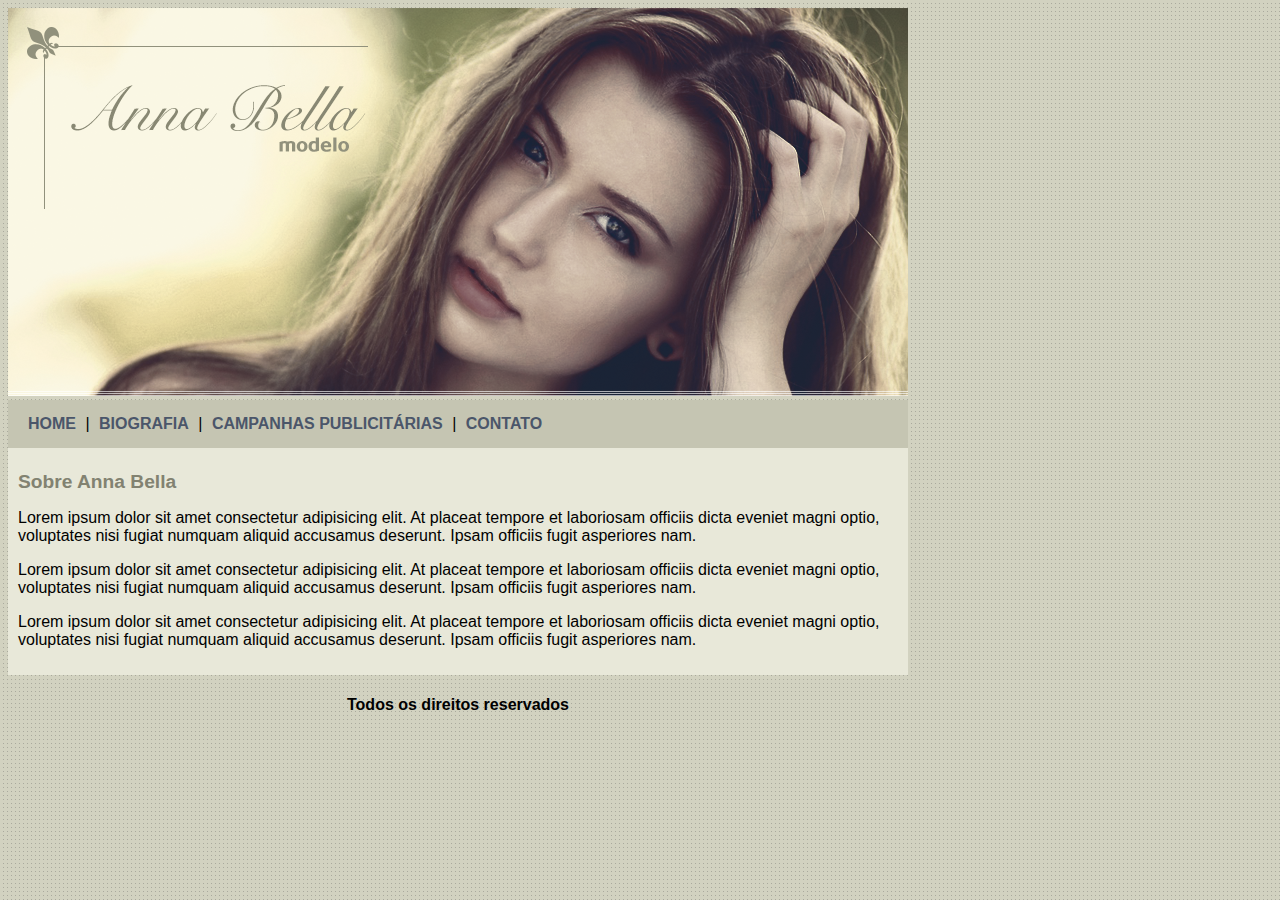
<file: index.html>
<!DOCTYPE html>
<html lang="en">
    <head>
        <meta charset="UTF-8">
        <meta name="viewport" content="width=device-width, initial-scale=1.0">
        <title>Anna Bela Oficial</title>

    <link rel="stylesheet" href="estilo.css">

    </head>
    <body>
        
        <div id="principal">

            <img src="imagens/capa.png" alt="">

            <div id="menu">
                <a href="index.html">HOME</a> |
                <a href="biografia.html">BIOGRAFIA</a> |
                <a href="campanhas-publicitarias.html">CAMPANHAS PUBLICITÁRIAS</a> |
                <a href="contato.html">CONTATO</a>
            </div>

            <div id="conteudo">
                <h1>Sobre Anna Bella</h1>
                <p>
                    Lorem ipsum dolor sit amet consectetur adipisicing elit. At placeat tempore et laboriosam officiis dicta eveniet magni optio, voluptates nisi fugiat numquam aliquid accusamus deserunt. Ipsam officiis fugit asperiores nam.
                </p>

                <p>
                    Lorem ipsum dolor sit amet consectetur adipisicing elit. At placeat tempore et laboriosam officiis dicta eveniet magni optio, voluptates nisi fugiat numquam aliquid accusamus deserunt. Ipsam officiis fugit asperiores nam.
                </p>

                <p>
                    Lorem ipsum dolor sit amet consectetur adipisicing elit. At placeat tempore et laboriosam officiis dicta eveniet magni optio, voluptates nisi fugiat numquam aliquid accusamus deserunt. Ipsam officiis fugit asperiores nam.
                </p>
            </div>

            <div id="rodape">
                <h4 class="centralizar">Todos os direitos reservados</h4>
            </div>

        </div>

    </body>
</html>
</file>
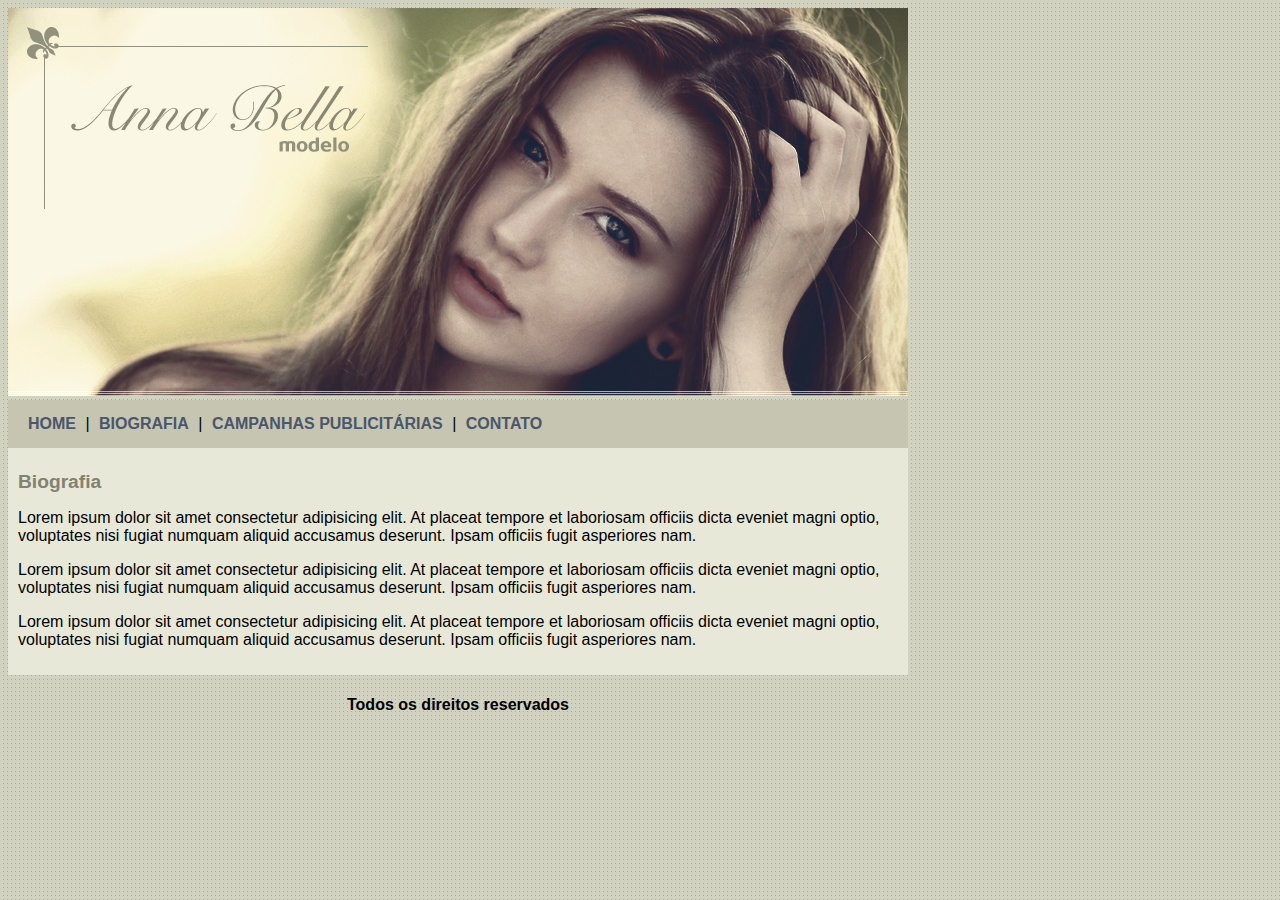
<file: biografia.html>
<!DOCTYPE html>
<html lang="en">
    <head>
        <meta charset="UTF-8">
        <meta name="viewport" content="width=device-width, initial-scale=1.0">
        <title>Anna Bela - Biografia</title>

    <link rel="stylesheet" href="estilo.css">

    </head>
    <body>
        
        <div id="principal">

            <img src="imagens/capa.png" alt="">

            <div id="menu">
                <a href="index.html">HOME</a> |
                <a href="biografia.html">BIOGRAFIA</a> |
                <a href="campanhas-publicitarias.html">CAMPANHAS PUBLICITÁRIAS</a> |
                <a href="contato.html">CONTATO</a>
            </div>

            <div id="conteudo">
                <h1>Biografia</h1>
                <p>
                    Lorem ipsum dolor sit amet consectetur adipisicing elit. At placeat tempore et laboriosam officiis dicta eveniet magni optio, voluptates nisi fugiat numquam aliquid accusamus deserunt. Ipsam officiis fugit asperiores nam.
                </p>

                <p>
                    Lorem ipsum dolor sit amet consectetur adipisicing elit. At placeat tempore et laboriosam officiis dicta eveniet magni optio, voluptates nisi fugiat numquam aliquid accusamus deserunt. Ipsam officiis fugit asperiores nam.
                </p>

                <p>
                    Lorem ipsum dolor sit amet consectetur adipisicing elit. At placeat tempore et laboriosam officiis dicta eveniet magni optio, voluptates nisi fugiat numquam aliquid accusamus deserunt. Ipsam officiis fugit asperiores nam.
                </p>
            </div>

            <div id="rodape">
                <h4>Todos os direitos reservados</h4>
            </div>

        </div>

    </body>
</html>
</file>
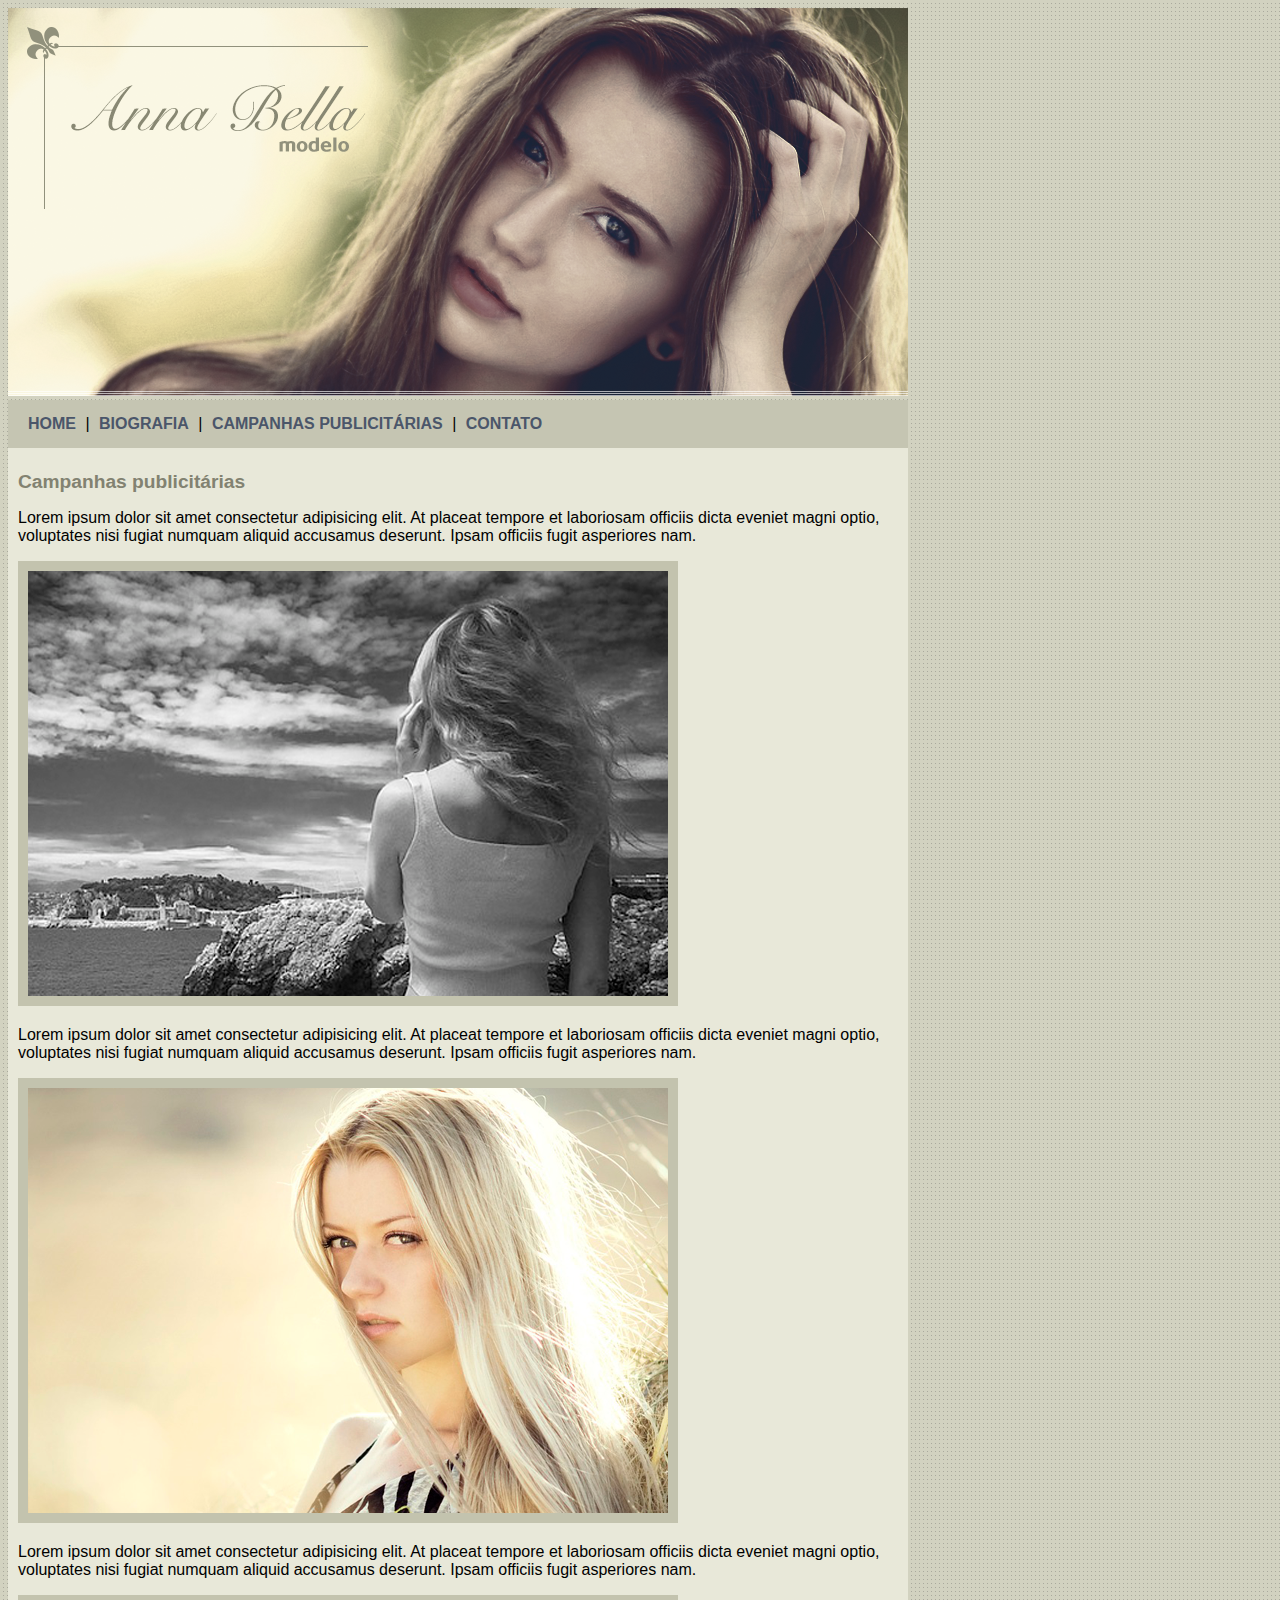
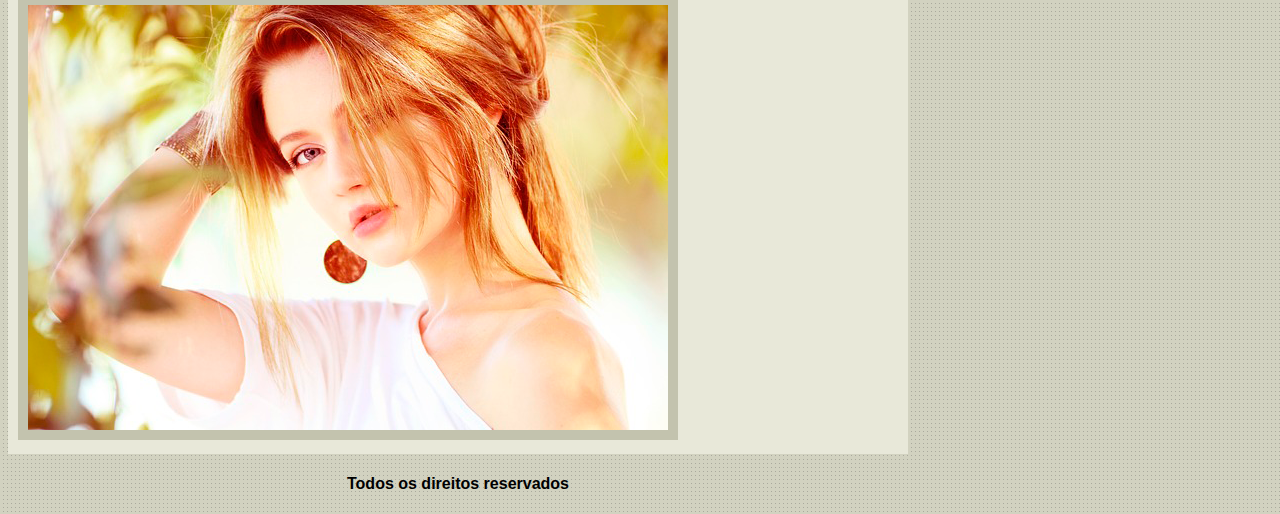
<file: campanhas-publicitarias.html>
<!DOCTYPE html>
<html lang="en">
    <head>
        <meta charset="UTF-8">
        <meta name="viewport" content="width=device-width, initial-scale=1.0">
        <title>Anna Bela - Campanhas publicitárias</title>

    <link rel="stylesheet" href="estilo.css">

    </head>
    <body>
        
        <div id="principal">

            <img src="imagens/capa.png" alt="">

            <div id="menu">
                <a href="index.html">HOME</a> |
                <a href="biografia.html">BIOGRAFIA</a> |
                <a href="campanhas-publicitarias.html">CAMPANHAS PUBLICITÁRIAS</a> |
                <a href="contato.html">CONTATO</a>
            </div>

            <div id="conteudo">
                <h1>Campanhas publicitárias</h1>
                <p>
                    Lorem ipsum dolor sit amet consectetur adipisicing elit. At placeat tempore et laboriosam officiis dicta eveniet magni optio, voluptates nisi fugiat numquam aliquid accusamus deserunt. Ipsam officiis fugit asperiores nam.
                </p>

                <img src="imagens/foto1.png" class="img-campanha">

                <p>
                    Lorem ipsum dolor sit amet consectetur adipisicing elit. At placeat tempore et laboriosam officiis dicta eveniet magni optio, voluptates nisi fugiat numquam aliquid accusamus deserunt. Ipsam officiis fugit asperiores nam.
                </p>

                <img src="imagens/foto2.png" class="img-campanha">

                <p>
                    Lorem ipsum dolor sit amet consectetur adipisicing elit. At placeat tempore et laboriosam officiis dicta eveniet magni optio, voluptates nisi fugiat numquam aliquid accusamus deserunt. Ipsam officiis fugit asperiores nam.
                </p>

                <img src="imagens/foto3.png" class="img-campanha">
            </div>

            <div id="rodape">
                <h4>Todos os direitos reservados</h4>
            </div>

        </div>

    </body>
</html>
</file>
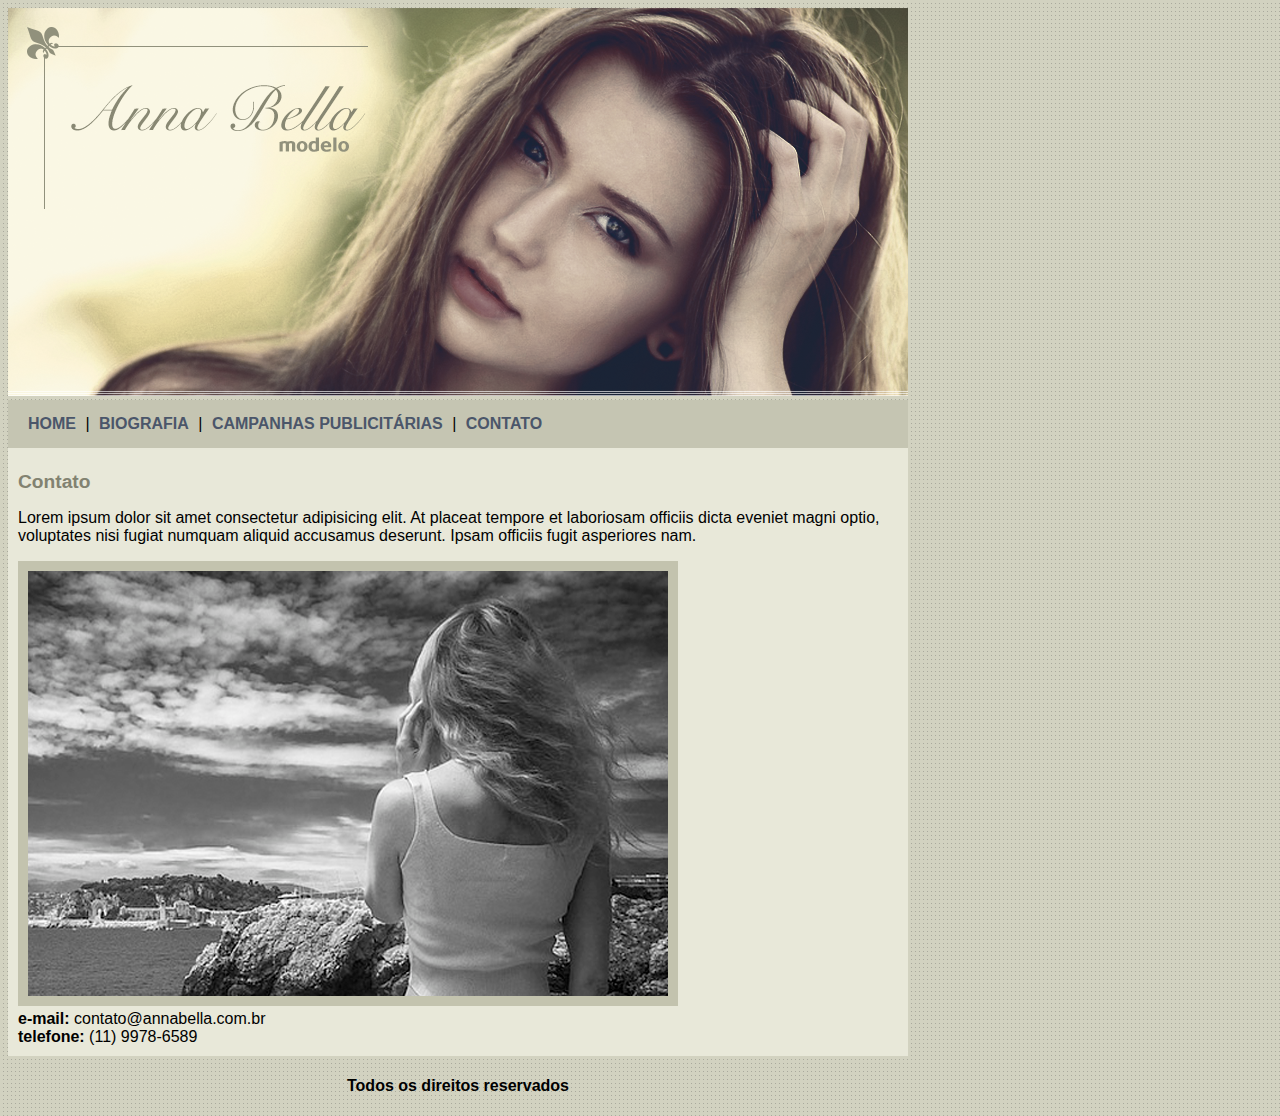
<file: contato.html>
<!DOCTYPE html>
<html lang="en">
    <head>
        <meta charset="UTF-8">
        <meta name="viewport" content="width=device-width, initial-scale=1.0">
        <title>Anna Bela - Contato</title>

    <link rel="stylesheet" href="estilo.css">

    </head>
    <body>
        
        <div id="principal">

            <img src="imagens/capa.png" alt="">

            <div id="menu">
                <a href="index.html">HOME</a> |
                <a href="biografia.html">BIOGRAFIA</a> |
                <a href="campanhas-publicitarias.html">CAMPANHAS PUBLICITÁRIAS</a> |
                <a href="contato.html">CONTATO</a>
            </div>

            <div id="conteudo">
                <h1>Contato</h1>
                <p>
                    Lorem ipsum dolor sit amet consectetur adipisicing elit. At placeat tempore et laboriosam officiis dicta eveniet magni optio, voluptates nisi fugiat numquam aliquid accusamus deserunt. Ipsam officiis fugit asperiores nam.
                </p>

                <img src="imagens/foto1.png" class="img-campanha">

                <div>
                    <strong>e-mail:</strong> contato@annabella.com.br <br>
                    <strong>telefone:</strong> (11) 9978-6589
                </div>

            </div>

            <div id="rodape">
                <h4>Todos os direitos reservados</h4>
            </div>

        </div>

    </body>
</html>
</file>
<file: estilo.css>
body {
    background: #d2d2c1 url('imagens/fundo.png');
    font: 16px Arial, Helvetica, sans-serif;
}

#principal {
    width: 900px;
}

#menu {
    background: #c5c5b2;
    padding: 15px;
}

#conteudo {
    background: #e8e8d9;
    padding: 10px;
}

a {
    color: #4b566a;
    text-decoration: none;
    font-weight: bold;
    padding: 5px;
}

#rodape {
    text-align: center;
}

.img-campanha {
    border: 10px solid #c3c3ae;
}

h1 {
    color: #828271;
    font-size: 1.2em;
}
</file>
